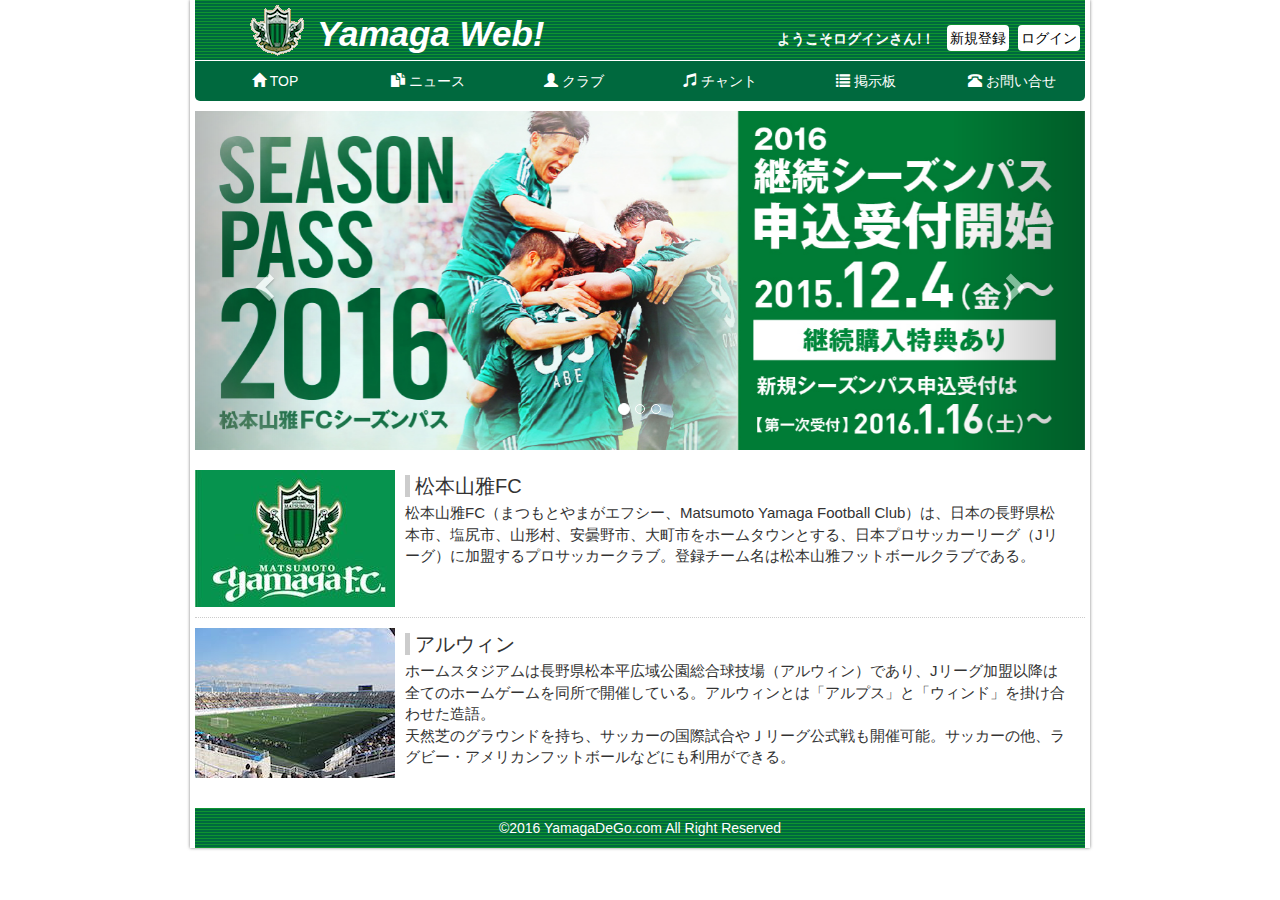
<file: index.html>
<!DOCTYPE html>
<html lang="ja">
<head>
  <meta charset="utf-8">
  <meta http-equiv="X-UA-Compatible" content="IE=edge">
  <meta name="viewport" content="width=device-width, initial-scale=1">
  <title>Yamaga Web!</title>
  <link rel="shortcut icon" href="img/favicon.ico" type="	image/vnd.microsoft.icon">
  <link rel="stylesheet" href="css/mycss.css">
  <link rel="stylesheet" href="css/bootstrap.min.css">

</head>
<body>

  <!-- - - - - - - - ヘッダー  - - - - - - - - -->
  <div id="container">

    <header>
      <img src="img/YamagaLogo_mini.gif" alt="logo">
      <h1><p>Yamaga Web!</p></h1>
      <ul>
        <li id="name">ようこそログインさん!！</li>
        <li><a href="http://google.com">新規登録</a></li>
        <li><a href="http://google.com">ログイン</a></li>
      </ul>
    </header>

    <!-- - - - - - - - メニュー  - - - - - - - - -->

    <nav>
      <ul class="nav nav-pills nav-justified">
        <li role="presentation"><a href="index.html">
          <i class="glyphicon glyphicon-home"></i> TOP</a>
        </li>
        <li role="presentation"><a href="news.html">
          <i class="glyphicon glyphicon-duplicate"></i> ニュース</a>
        </li>
        <li role="presentation"><a href="club.html">
          <i class="glyphicon glyphicon-user"></i> クラブ</a>
        </li>
          <li role="presentation"><a href="chant.html">
          <i class="glyphicon glyphicon-music"></i> チャント</a>
        </li>
        <li role="presentation"><a href="board.html">
          <i class="glyphicon glyphicon-list"></i> 掲示板</a>
        </li>
        <li role="presentation"><a href="contact.html">
          <i class="glyphicon glyphicon-phone-alt"></i> お問い合せ</a>
        </li>
      </ul>
    </nav>

    <!-- - - - - - - - アイキャッチ(カルーセル)  - - - - - - - - -->

    <div class="eyecatch">
      <div id="carousel-example-generic" class="carousel slide" data-ride="carousel" data-interval="6000" style="width:890px; margin: 0;">
        <!-- Indicators -->
        <ol class="carousel-indicators">
          <li data-target="#carousel-example-generic" data-slide-to="0" class="active"></li>
          <li data-target="#carousel-example-generic" data-slide-to="1"></li>
          <li data-target="#carousel-example-generic" data-slide-to="2"></li>
        </ol>

        <!-- Wrapper for slides -->
        <div class="carousel-inner" role="listbox">
          <div class="item active">
            <img src="img/eye1.jpg" alt="eye1">
            <div class="carousel-caption"></div>
          </div>
          <div class="item">
            <img src="img/eye2.jpg" alt="eye2">
            <div class="carousel-caption"></div>
          </div>
          <div class="item">
            <img src="img/eye3.jpg" alt="eye3">
            <div class="carousel-caption"></div>
          </div>
        </div>

        <!-- Controls -->
        <a class="left carousel-control" href="#carousel-example-generic" role="button" data-slide="prev">
          <span class="glyphicon glyphicon-chevron-left" aria-hidden="true"></span>
          <span class="sr-only">Previous</span>
        </a>
        <a class="right carousel-control" href="#carousel-example-generic" role="button" data-slide="next">
          <span class="glyphicon glyphicon-chevron-right" aria-hidden="true"></span>
          <span class="sr-only">Next</span>
        </a>
      </div>
    </div><!-- eyecatch -->

    <!-- - - - - - - - 説明文  - - - - - - - - -->
    <div id="main">
      <div class="row">
        <div class="left_img">
          <img src="img/YamagaLogo.jpg" alt="logo">
        </div>
        <div class="right_text">
          <h3>松本山雅FC</h3>
          <p>
            松本山雅FC（まつもとやまがエフシー、Matsumoto Yamaga Football Club）は、日本の長野県松本市、塩尻市、山形村、安曇野市、大町市をホームタウンとする、日本プロサッカーリーグ（Jリーグ）に加盟するプロサッカークラブ。登録チーム名は松本山雅フットボールクラブである。
          </p>
        </div>
      </div><!-- row -->
      <div class="row">
        <div class="left_img">
          <img src="img/alwin.jpg" alt="studium">
        </div>
        <div class="right_text">
          <h3>アルウィン</h3>
          <p>
            ホームスタジアムは長野県松本平広域公園総合球技場（アルウィン）であり、Jリーグ加盟以降は全てのホームゲームを同所で開催している。アルウィンとは「アルプス」と「ウィンド」を掛け合わせた造語。<br>
            天然芝のグラウンドを持ち、サッカーの国際試合やＪリーグ公式戦も開催可能。サッカーの他、ラグビー・アメリカンフットボールなどにも利用ができる。
          </p>
        </div>
      </div><!-- row -->
    </div><!-- main -->

    <!-- - - - - - - - フッター  - - - - - - - - -->
    <footer>
      <p>©2016 YamagaDeGo.com All Right Reserved</p>
    </footer>
    <div id="back-to-top"><a href="#">Top</a></div>

  </div><!-- container -->

  <!-- jQuery (necessary for Bootstrap's JavaScript plugins) -->
  <script src="https://ajax.googleapis.com/ajax/libs/jquery/1.11.3/jquery.min.js"></script>
  <!-- Include all compiled plugins (below), or include individual files as needed -->
  <script src="js/bootstrap.min.js"></script>
  <!-- JavaScript -->
  <script>
  $(function(){
    //ページ最上部への移動処理
    $("#back-to-top").hide();
    $(window).scroll(function(){
      if($(this).scrollTop() > 60){
        $("#back-to-top").fadeIn();
      }else {
        $("#back-to-top").fadeOut();
      }
    });
    $("#back-to-top a").click(function(){
      $("body").animate({scrollTop:0}, 100);
      return false;
    });
  });
  </script>
  <!-- LiveReload -->
  <script>document.write('<script src="http://' + (location.host || 'localhost').split(':')[0] + ':35729/livereload.js?snipver=1"></' + 'script>')</script>
</body>
</html>
</file>
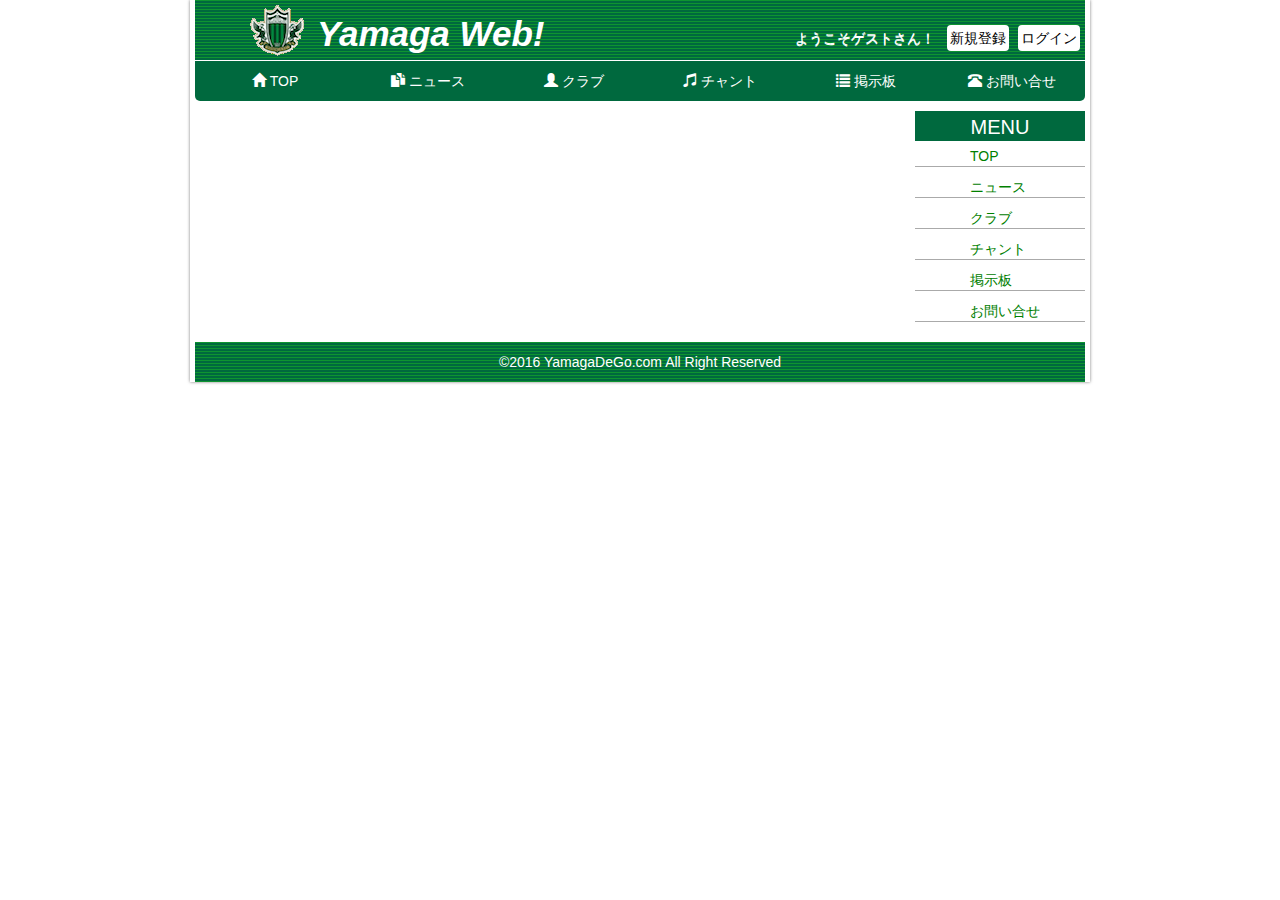
<file: board.html>
<!DOCTYPE html>
<html lang="ja">
<head>
	<meta charset="utf-8">
	<meta http-equiv="X-UA-Compatible" content="IE=edge">
	<meta name="viewport" content="width=device-width, initial-scale=1">
	<title>Yamaga Web! - ニュース</title>
	<link rel="shortcut icon" href="img/favicon.ico" type="	image/vnd.microsoft.icon">
	<link rel="stylesheet" href="css/mycss.css">
	<link rel="stylesheet" href="css/bootstrap.min.css">
</head>
<body>

	<!-- - - - - - - - ヘッダー  - - - - - - - - -->
	<div id="container">

		<header>
			<img src="img/YamagaLogo_mini.gif" alt="logo">
			<h1><p>Yamaga Web!</p></h1>
			<ul>
				<li id="name">ようこそゲストさん！</li>
				<li><a href="http://google.com">新規登録</a></li>
				<li><a href="http://google.com">ログイン</a></li>
			</ul>
		</header>

		<!-- - - - - - - - メニュー  - - - - - - - - -->

		<nav>
			<ul class="nav nav-pills nav-justified">
				<li role="presentation"><a href="index.html">
					<i class="glyphicon glyphicon-home"></i> TOP</a>
				</li>
				<li role="presentation"><a href="news.html">
					<i class="glyphicon glyphicon-duplicate"></i> ニュース</a>
				</li>
				<li role="presentation"><a href="club.html">
					<i class="glyphicon glyphicon-user"></i> クラブ</a>
				</li>
				<li role="presentation"><a href="chant.html">
					<i class="glyphicon glyphicon-music"></i> チャント</a>
				</li>
				<li role="presentation"><a href="board.html">
					<i class="glyphicon glyphicon-list"></i> 掲示板</a>
				</li>
				<li role="presentation"><a href="contact.html">
					<i class="glyphicon glyphicon-phone-alt"></i> お問い合せ</a>
				</li>
			</ul>
		</nav>

		<!-- - - - - メイン - - - - - -->
		<div id="frame">
			<div id="board">

			</div><!-- board -->

			<!-- - - - - サイドバー - - - - - -->
			<div id="sidebar">
				<h4>MENU</h4>
				<ul>
					<li><a href="index.html">TOP</a></li>
					<li><a href="news.html">ニュース</a></li>
					<li><a href="club.html">クラブ</a></li>
					<li><a href="chant.html">チャント</a></li>
					<li><a href="board.html">掲示板</a></li>
					<li><a href="contact.html">お問い合せ</a></li>
				</ul>
			</div><!-- sidebar -->

		</div><!-- frame -->

		<!-- - - - - フッター - - - - - -->
		<footer>
			<p>©2016 YamagaDeGo.com All Right Reserved</p>
		</footer>
		<div id="back-to-top"><a href="#">Top</a></div>

	</div><!-- container -->

	<!-- jQuery (necessary for Bootstrap's JavaScript plugins) -->
	<script src="https://ajax.googleapis.com/ajax/libs/jquery/1.11.3/jquery.min.js"></script>
	<!-- Include all compiled plugins (below), or include individual files as needed -->
	<script src="js/bootstrap.min.js"></script>
	<!-- JavaScript -->
	<script>
	$(function() {

		//ページ最上部への移動処理
		$("#back-to-top").hide();
		$(window).scroll(function(){
			if($(this).scrollTop() > 60){
				$("#back-to-top").fadeIn();
			}else {
				$("#back-to-top").fadeOut();
			}
		});
		$("#back-to-top a").click(function(){
			$("body").animate({scrollTop:0}, 100);
			return false;
		});
	});
	</script>


	<!-- LiveReload -->
	<script>document.write('<script src="http://' + (location.host || 'localhost').split(':')[0] + ':35729/livereload.js?snipver=1"></' + 'script>')</script>
</body>
</html>
</file>
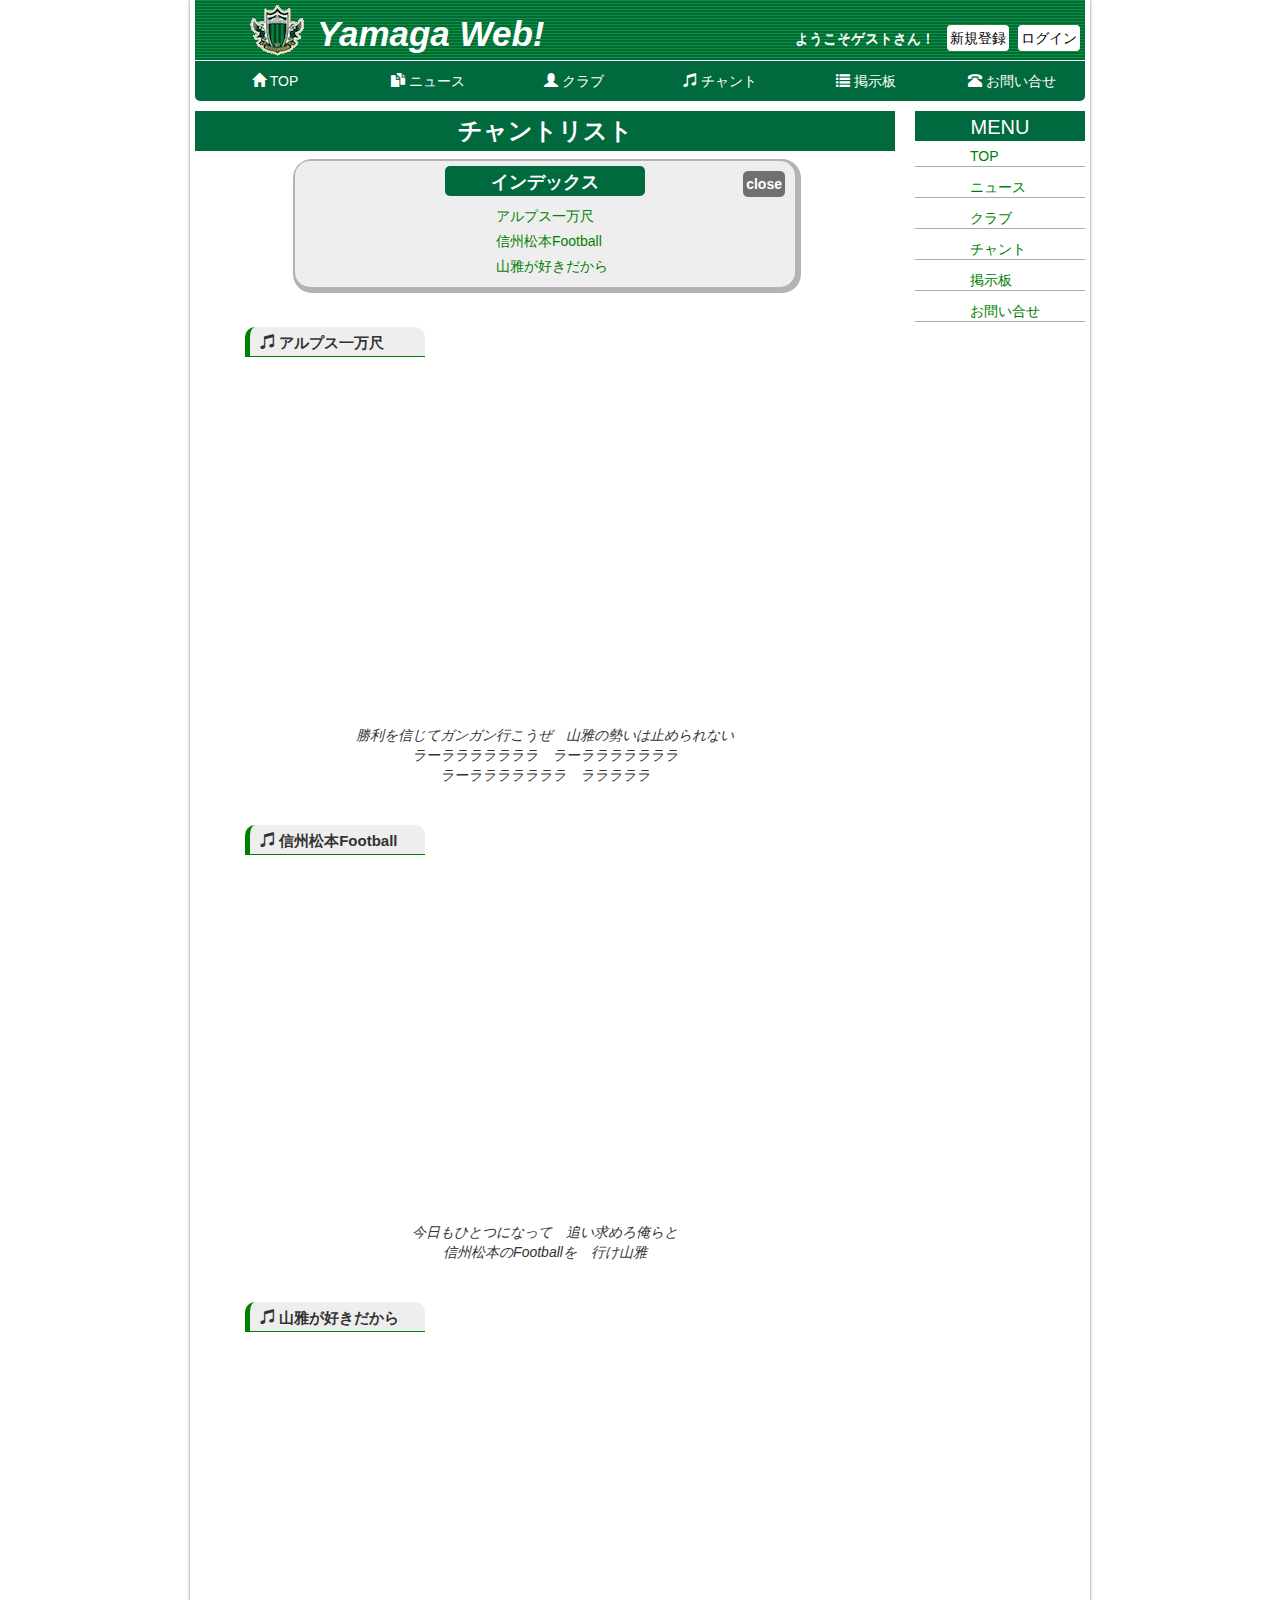
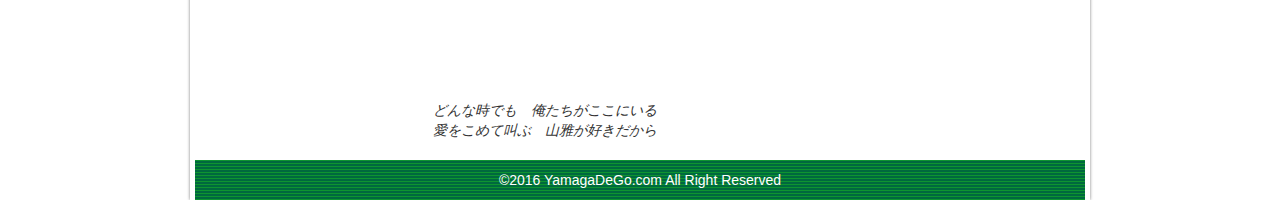
<file: chant.html>
<!DOCTYPE html>
<html lang="ja">
<head>
	<meta charset="utf-8">
	<meta http-equiv="X-UA-Compatible" content="IE=edge">
	<meta name="viewport" content="width=device-width, initial-scale=1">
	<title>Yamaga Web! - クラブ情報</title>
	<link rel="shortcut icon" href="img/favicon.ico" type="	image/vnd.microsoft.icon">
	<link rel="stylesheet" href="css/mycss.css">
	<link rel="stylesheet" href="css/bootstrap.min.css">
</head>
<body>

	<!-- - - - - - - - ヘッダー  - - - - - - - - -->
	<div id="container">

		<header>
			<img src="img/YamagaLogo_mini.gif" alt="logo">
			<h1><p>Yamaga Web!</p></h1>
			<ul>
				<li id="name">ようこそゲストさん！</li>
				<li><a href="http://google.com">新規登録</a></li>
				<li><a href="http://google.com">ログイン</a></li>
			</ul>
		</header>

		<!-- - - - - - - - メニュー  - - - - - - - - -->

		<nav>
			<ul class="nav nav-pills nav-justified">
				<li role="presentation"><a href="index.html">
					<i class="glyphicon glyphicon-home"></i> TOP</a>
				</li>
				<li role="presentation"><a href="news.html">
					<i class="glyphicon glyphicon-duplicate"></i> ニュース</a>
				</li>
				<li role="presentation"><a href="club.html">
					<i class="glyphicon glyphicon-user"></i> クラブ</a>
				</li>
				<li role="presentation"><a href="chant.html">
					<i class="glyphicon glyphicon-music"></i> チャント</a>
				</li>
				<li role="presentation"><a href="board.html">
					<i class="glyphicon glyphicon-list"></i> 掲示板</a>
				</li>
				<li role="presentation"><a href="contact.html">
					<i class="glyphicon glyphicon-phone-alt"></i> お問い合せ</a>
				</li>
			</ul>
		</nav>

		<!-- - - - - メイン - - - - - -->
		<div id="frame">
			<div id="chant_main">
				<h3>チャントリスト</h3>

				<!-- 目次 -->
				<div id="chant_index">
					<h4>インデックス</h4>
					<div class="index_close">
						<label for="check">close</label>
						<input id="check" type="checkbox">
					</div>

					<div class="panel">
						<ul class="panel_list">
							<li><a href="#alps">アルプス一万尺</a></li>
							<li><a href="#m_football">信州松本Football</a></li>
							<li><a href="#iloveyamaga">山雅が好きだから</a></li>
						</ul>
					</div>
					<div style="clear:both;"></div>
				</div><!-- chant_index -->

				<!-- コンテンツ -->
				<div id="chant_contents">
					<div class="chant_title" id="alps"><i class="glyphicon glyphicon-music"></i> アルプス一万尺
					</div>
					<br><div class="embed-responsive embed-responsive-16by9" style="width:80%;">
						<iframe class="embed-responsive-item"  src="https://www.youtube.com/embed/fHGXpNqBRqM?si=synLc-PO4j2ntFPp"></iframe>
					</div>
					<p>勝利を信じてガンガン行こうぜ　山雅の勢いは止められない<br>
						ラーラララララララ　ラーラララララララ<br>
						ラーラララララララ　ラララララ
					</p>

					<div class="chant_title" id="m_football"><i class="glyphicon glyphicon-music"></i> 信州松本Football
					</div>
					<br><div class="embed-responsive embed-responsive-16by9" style="width:80%;">
						<iframe class="embed-responsive-item"  src="https://www.youtube.com/embed/fA8JCxlicsg?si=eOYzw3Am9ZU82Weu"></iframe>
					</div>
					<p>今日もひとつになって　追い求めろ俺らと<br>
						信州松本のFootballを　行け山雅
					</p>

					<div class="chant_title" id="iloveyamaga"><i class="glyphicon glyphicon-music"></i> 山雅が好きだから
					</div>
					<br><div class="embed-responsive embed-responsive-16by9" style="width:80%;">
						<iframe class="embed-responsive-item"  src="https://www.youtube.com/embed/2S_tAm565F8?si=_xlEvx7ne7iklWC3"></iframe>
					</div>
					<p>どんな時でも　俺たちがここにいる<br>
						愛をこめて叫ぶ　山雅が好きだから
					</p>

				</div><!-- chant_contents -->

			</div><!-- chant_main -->

			<!-- - - - - サイドバー - - - - - -->
			<div id="sidebar">
				<h4>MENU</h4>
				<ul>
					<li><a href="index.html">TOP</a></li>
					<li><a href="news.html">ニュース</a></li>
					<li><a href="club.html">クラブ</a></li>
					<li><a href="chant.html">チャント</a></li>
					<li><a href="board.html">掲示板</a></li>
					<li><a href="contact.html">お問い合せ</a></li>
				</ul>
			</div><!-- sidebar -->

		</div><!-- frame -->

		<!-- - - - - フッター - - - - - -->
		<footer>
			<p>©2016 YamagaDeGo.com All Right Reserved</p>
		</footer>
		<div id="back-to-top"><a href="#">Top</a></div>

	</div><!-- container -->

	<!-- jQuery (necessary for Bootstrap's JavaScript plugins) -->
	<script src="https://ajax.googleapis.com/ajax/libs/jquery/1.11.3/jquery.min.js"></script>
	<!-- Include all compiled plugins (below), or include individual files as needed -->
	<script src="js/bootstrap.min.js"></script>
	<!-- JavaScript -->
	<script>
	$(function() {
		//インデックスの非表示処理
		$("#check").click(function(e) {
			if($(this).prop("checked")){
				$(".panel_list").addClass("hidden");
				$(".index_close label").text("open");
			}else {
				$(".panel_list").removeClass("hidden");
				$(".panel_list").addClass("show");
				$(".index_close label").text("close");
			}
		});

		//ページ最上部への移動処理
		$("#back-to-top").hide();
		$(window).scroll(function(){
			if($(this).scrollTop() > 60){
				$("#back-to-top").fadeIn();
			}else {
				$("#back-to-top").fadeOut();
			}
		});
		$("#back-to-top a").click(function(){
			$("body").animate({scrollTop:0}, 100);
			return false;
		});
	});
	</script>


<!-- LiveReload -->
<script>document.write('<script src="http://' + (location.host || 'localhost').split(':')[0] + ':35729/livereload.js?snipver=1"></' + 'script>')</script>
</body>
</html>
</file>
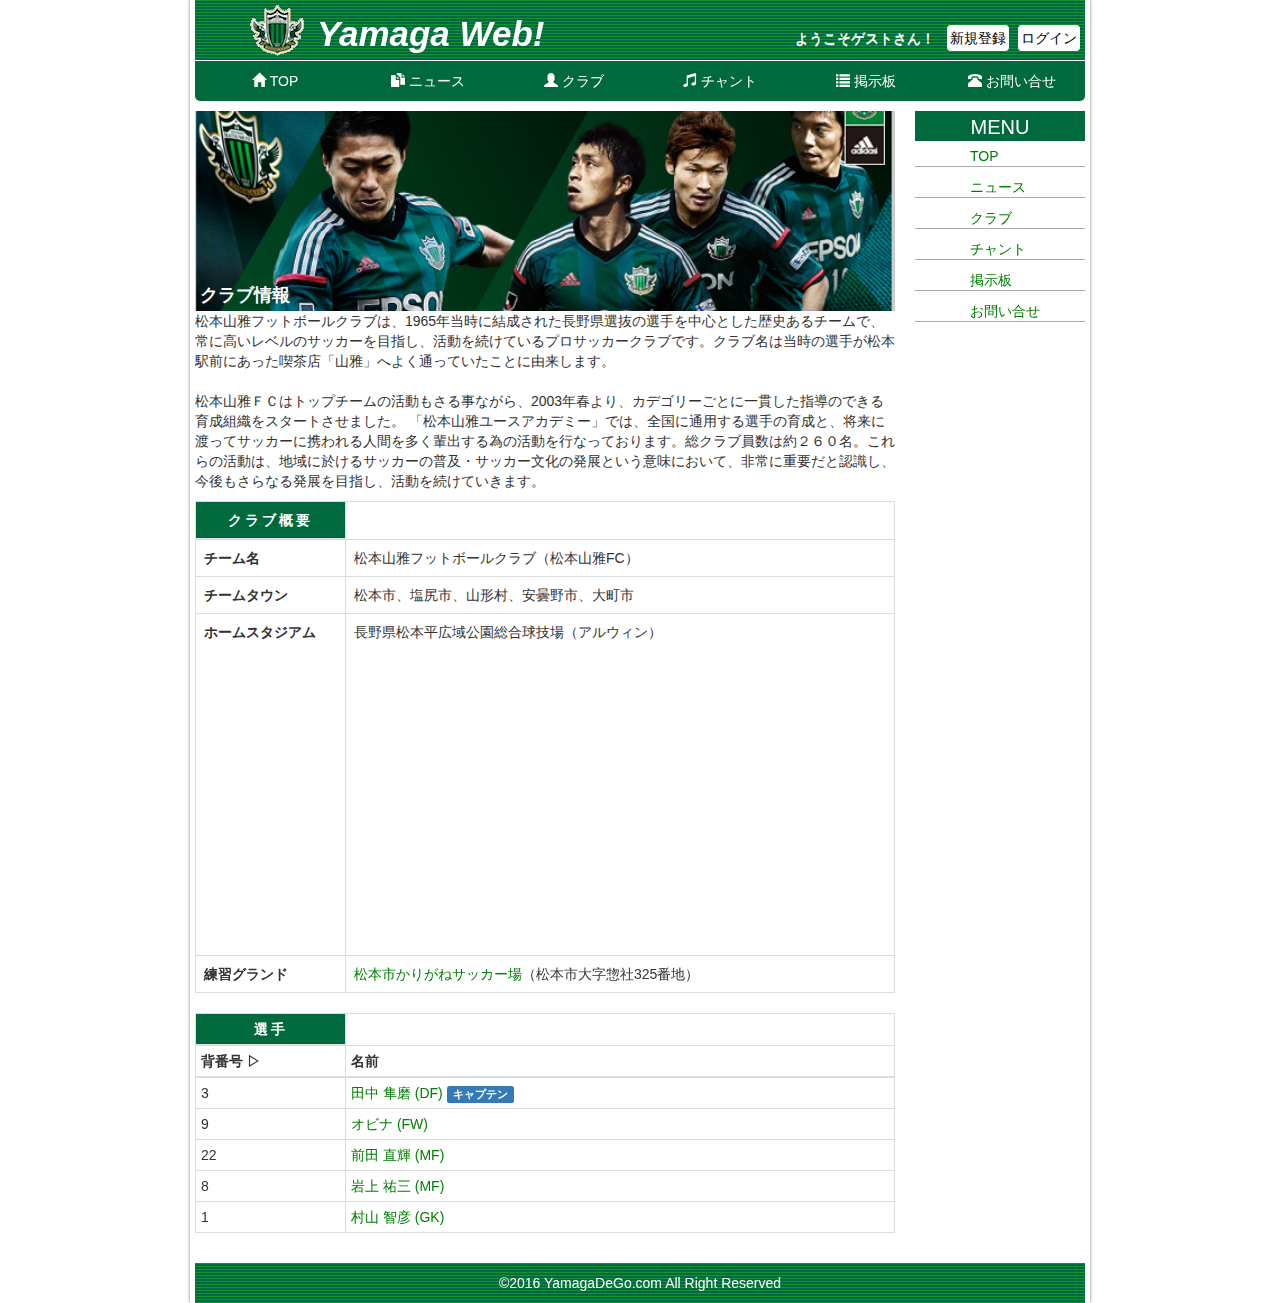
<file: club.html>
<!DOCTYPE html>
<html lang="ja">
<head>
	<meta charset="utf-8">
	<meta http-equiv="X-UA-Compatible" content="IE=edge">
	<meta name="viewport" content="width=device-width, initial-scale=1">
	<title>Yamaga Web! - クラブ情報</title>
	<link rel="shortcut icon" href="img/favicon.ico" type="	image/vnd.microsoft.icon">
	<link rel="stylesheet" href="css/mycss.css">
	<link rel="stylesheet" href="css/bootstrap.min.css">
</head>
<body>

	<!-- - - - - - - - ヘッダー  - - - - - - - - -->
	<div id="container">

		<header>
			<img src="img/YamagaLogo_mini.gif" alt="logo">
			<h1><p>Yamaga Web!</p></h1>
			<ul>
				<li id="name">ようこそゲストさん！</li>
				<li><a href="http://google.com">新規登録</a></li>
				<li><a href="http://google.com">ログイン</a></li>
			</ul>
		</header>

		<!-- - - - - - - - メニュー  - - - - - - - - -->

		<nav>
			<ul class="nav nav-pills nav-justified">
				<li role="presentation"><a href="index.html">
					<i class="glyphicon glyphicon-home"></i> TOP</a>
				</li>
				<li role="presentation"><a href="news.html">
					<i class="glyphicon glyphicon-duplicate"></i> ニュース</a>
				</li>
				<li role="presentation"><a href="club.html">
					<i class="glyphicon glyphicon-user"></i> クラブ</a>
				</li>
				<li role="presentation"><a href="chant.html">
					<i class="glyphicon glyphicon-music"></i> チャント</a>
				</li>
				<li role="presentation"><a href="board.html">
					<i class="glyphicon glyphicon-list"></i> 掲示板</a>
				</li>
				<li role="presentation"><a href="contact.html">
					<i class="glyphicon glyphicon-phone-alt"></i> お問い合せ</a>
				</li>
			</ul>
		</nav>

		<!-- - - - - アイキャッチ - - - - - -->
		<div id="frame">
			<div id="club_data">
				<div id="club_eyecatch">
					<h4>クラブ情報</h4>
				</div>
				<p>
					松本山雅フットボールクラブは、1965年当時に結成された長野県選抜の選手を中心とした歴史あるチームで、常に高いレベルのサッカーを目指し、活動を続けているプロサッカークラブです。クラブ名は当時の選手が松本駅前にあった喫茶店「山雅」へよく通っていたことに由来します。<br><br>
					松本山雅ＦＣはトップチームの活動もさる事ながら、2003年春より、カデゴリーごとに一貫した指導のできる育成組織をスタートさせました。 「松本山雅ユースアカデミー」では、全国に通用する選手の育成と、将来に渡ってサッカーに携われる人間を多く輩出する為の活動を行なっております。総クラブ員数は約２６０名。これらの活動は、地域に於けるサッカーの普及・サッカー文化の発展という意味において、非常に重要だと認識し、今後もさらなる発展を目指し、活動を続けていきます。<br>
				</p>
				<!-- テーブル -->
				<table class="table table-bordered">
					<thead>
						<tr><th id="table_title">クラブ概要</th></tr>
					</thead>
					<tbody>
						<tr><th>チーム名</th><td>松本山雅フットボールクラブ（松本山雅FC）</td></tr>
						<tr><th>チームタウン</th><td>松本市、塩尻市、山形村、安曇野市、大町市</td></tr>
						<tr><th>ホームスタジアム</th><td>長野県松本平広域公園総合球技場（アルウィン）
							<iframe id="stadium_map"  src="https://www.google.com/maps/embed?pb=!1m18!1m12!1m3!1d25674.514052536255!2d137.9072122817777!3d36.179786051176784!2m3!1f0!2f0!3f0!3m2!1i1024!2i768!4f13.1!3m3!1m2!1s0x0000000000000000%3A0x981b97d91f5a3b45!2z44Ki44Or44Km44Kj44Oz!5e0!3m2!1sja!2sjp!4v1449933449178" width="500" height="300" frameborder="0" style="border:0" allowfullscreen>
							</iframe></td></tr>
							<tr><th>練習グランド</th><td><a id="ground_link"  href="https://goo.gl/maps/CM5kb66GMZM2" target="_blank">松本市かりがねサッカー場</a>（松本市大字惣社325番地）<br></td></tr>
						</tbody>
					</thead>
				</table>

				<!-- - - - - 選手 - - - - - -->
				<div id="club_player">

					<table class="table table-bordered table-condensed">
						<thead>
							<tr>
								<tr><th id="table_title">選手</th></tr>

								<th id="for_width" class="dothesort" data-type="integer">背番号<span class="arrow"> ▷                  </span></th>
								<th class="dothesort" data-type="string">名前</th>
							</tr>
						</thead>
						<tbody class="player_tbody">
							<tr class="player">
								<td class="number">3</td>
								<td><a href="https://ja.wikipedia.org/wiki/%E7%94%B0%E4%B8%AD%E9%9A%BC%E7%A3%A8" data-toggle="tooltip" title="wikipedia" target="_blank">田中 隼磨 (DF) </a><span class="label label-primary">キャプテン</span></td>
							</tr>
							<tr class="player">
								<td class="number">9</td>
								<td><a href="https://ja.wikipedia.org/wiki/%E3%82%AA%E3%83%93%E3%83%8A" data-toggle="tooltip" title="wikipedia" target="_blank">オビナ (FW)</a></td>
							</tr>
							<tr class="player">
								<td class="number">22</td>
								<td><a href="https://ja.wikipedia.org/wiki/%E5%89%8D%E7%94%B0%E7%9B%B4%E8%BC%9D" data-toggle="tooltip" title="wikipedia" target="_blank">前田 直輝 (MF)</a></td>
							</tr>
							<tr class="player">
								<td class="number">8</td>
								<td><a href="https://ja.wikipedia.org/wiki/%E5%B2%A9%E4%B8%8A%E7%A5%90%E4%B8%89" data-toggle="tooltip" title="wikipedia" target="_blank">岩上 祐三 (MF)</a></td>
							</tr>
							<tr class="player">
								<td class="number">1</td>
								<td><a href="https://ja.wikipedia.org/wiki/%E6%9D%91%E5%B1%B1%E6%99%BA%E5%BD%A6" data-toggle="tooltip" title="wikipedia" target="_blank">村山 智彦 (GK)</a></td>
							</tr>
						</tbody>
					</table>

				</div><!-- club_player -->

			</div><!-- club_data -->

			<!-- - - - - サイドバー - - - - - -->
			<div id="sidebar">
				<h4>MENU</h4>
				<ul>
					<li><a href="index.html">TOP</a></li>
					<li><a href="news.html">ニュース</a></li>
					<li><a href="club.html">クラブ</a></li>
					<li><a href="chant.html">チャント</a></li>
					<li><a href="board.html">掲示板</a></li>
					<li><a href="contact.html">お問い合せ</a></li>
				</ul>
			</div><!-- sidebar -->
		</div><!-- frame -->

		<!-- - - - - フッター - - - - - -->
		<footer>
			<p>©2016 YamagaDeGo.com All Right Reserved</p>
		</footer>

	</div><!-- container -->

	<!-- jQuery (necessary for Bootstrap's JavaScript plugins) -->
	<script src="https://ajax.googleapis.com/ajax/libs/jquery/1.11.3/jquery.min.js"></script>
	<!-- Include all compiled plugins (below), or include individual files as needed -->
	<script src="js/bootstrap.min.js"></script>
	<!-- JavaScript -->
	<script>
	$(function() {
		////////選手テーブル並び替え処理/////////
		var sortOrder = 1; // 1:昇順, -1:降順

		$(".dothesort").click(function() {

			var type = $(this).data("type");//string , integer
			var col = $(this).index();// 0, 1, 2, ...

			var $rows = $(".player");//行全体を取得

			//行を並び替え（背番号で）
			$rows.sort(function(a, b) {
				return compare(a, b, type, col) * sortOrder;
			});

			//tbodyを並び替えされた行全体で入れ替え
			$(".player_tbody").empty().append($rows);

			//並び替えの種類をマークで表示
			var arrow = sortOrder === 1 ? " ▲" : " ▼";
			$(".dothesort > .arrow").text("");
			$(this).find(".arrow").text(arrow);

			//並び替えを反転
			sortOrder *= -1;

		});

		function compare(a, b, type, col) {
			var _a = $(a).find(".number").eq(col).text();
			var _b = $(b).find(".number").eq(col).text();

			if(type == "string") {
				if(_a < _b){
					return -1;
				}
				if(_a > _b){
					return 1;
				}
				return 0;
			}else {
				_a *= 1; // *= 1は文字列から数値に変換
				_b *= 1;
				return _a - _b;
			}
		}

		//tooltip
		$("[data-toggle=tooltip]").tooltip();
	});
	</script>

	<!-- LiveReload -->
	<script>document.write('<script src="http://' + (location.host || 'localhost').split(':')[0] + ':35729/livereload.js?snipver=1"></' + 'script>')</script>
</body>
</html>
</file>
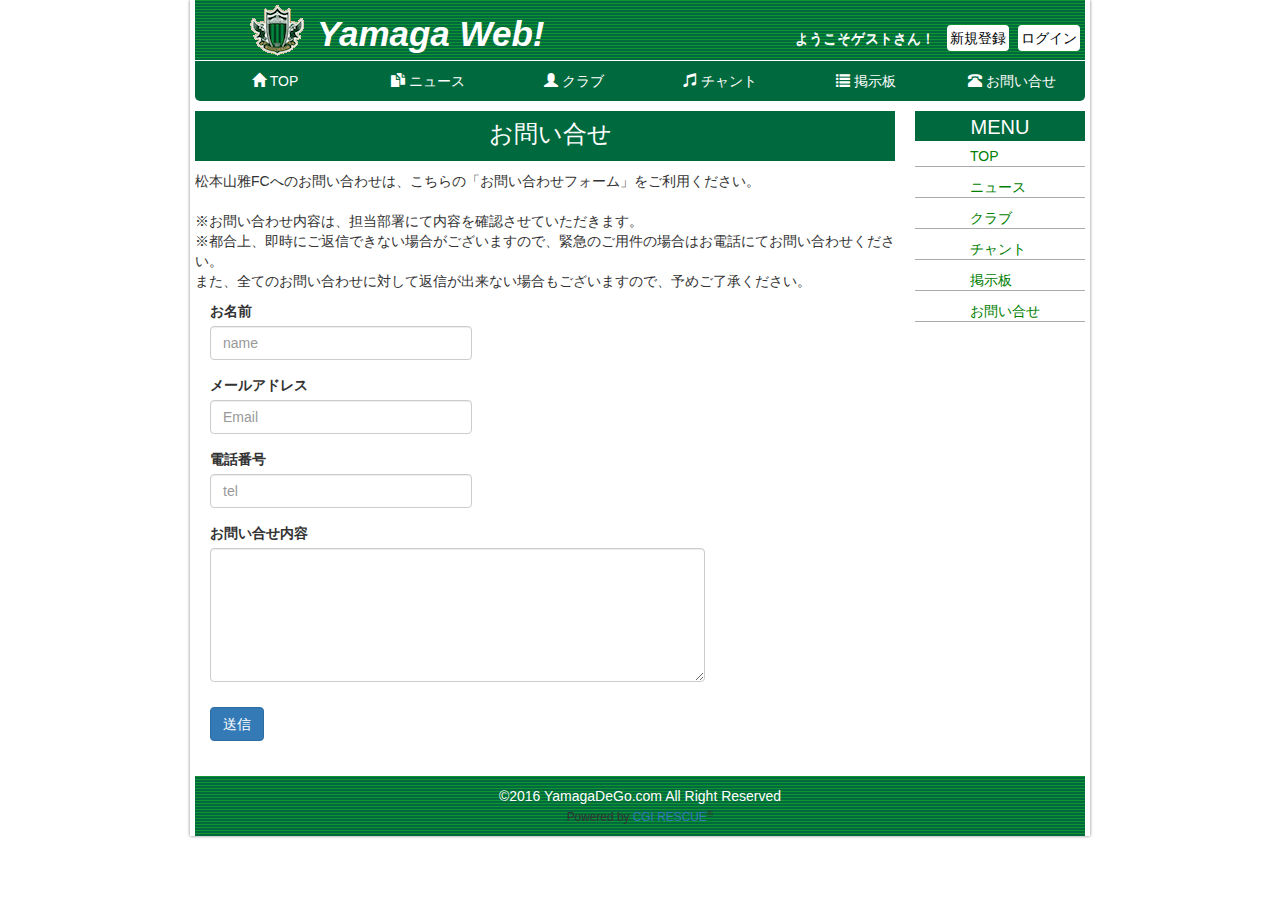
<file: contact.html>
<!DOCTYPE html>
<html lang="ja">
<head>
	<meta charset="utf-8">
	<meta http-equiv="X-UA-Compatible" content="IE=edge">
	<meta name="viewport" content="width=device-width, initial-scale=1">
	<title>Yamaga Web! - お問い合せ</title>
	<link rel="shortcut icon" href="img/favicon.ico" type="	image/vnd.microsoft.icon">
	<link rel="stylesheet" href="css/mycss.css">
	<link rel="stylesheet" href="css/bootstrap.min.css">

</head>
<body>

	<!-- - - - - - - - ヘッダー  - - - - - - - - -->
	<div id="container">

		<header>
			<img src="img/YamagaLogo_mini.gif" alt="logo">
			<h1><p>Yamaga Web!</p></h1>
			<ul>
				<li id="name">ようこそゲストさん！</li>
				<li><a href="http://google.com">新規登録</a></li>
				<li><a href="http://google.com">ログイン</a></li>
			</ul>
		</header>

		<!-- - - - - - - - メニュー  - - - - - - - - -->

		<nav>
			<ul class="nav nav-pills nav-justified">
				<li role="presentation"><a href="index.html">
					<i class="glyphicon glyphicon-home"></i> TOP</a>
				</li>
				<li role="presentation"><a href="news.htlm">
					<i class="glyphicon glyphicon-duplicate"></i> ニュース</a>
				</li>
				<li role="presentation"><a href="club.html">
					<i class="glyphicon glyphicon-user"></i> クラブ</a>
				</li>
				<li role="presentation"><a href="chant.html">
					<i class="glyphicon glyphicon-music"></i> チャント</a>
				</li>
				<li role="presentation"><a href="board.html">
					<i class="glyphicon glyphicon-list"></i> 掲示板</a>
				</li>
				<li role="presentation"><a href="contact.html">
					<i class="glyphicon glyphicon-phone-alt"></i> お問い合せ</a>
				</li>
			</ul>
		</nav>

		<!-- - - - -問い合わせフォーム - - - - - -->
		<div id="frame">
			<div id="contact">
				<h3>お問い合せ</h3>
				<p>松本山雅FCへのお問い合わせは、こちらの「お問い合わせフォーム」をご利用ください。<br><br>※お問い合わせ内容は、担当部署にて内容を確認させていただきます。<br>※都合上、即時にご返信できない場合がございますので、緊急のご用件の場合はお電話にてお問い合わせください。<br>また、全てのお問い合わせに対して返信が出来ない場合もございますので、予めご了承ください。<br></p>

				<form action="https://www.rescue.ne.jp/form/mail.cgi" method="POST">
					<!-- CGI設定 -->
					<input type="hidden" name="_uid" value="SYsq5ENXtGhLAFPG">
					<input type="hidden" name="_done" value="http://google.com">
					<input type="hidden" name="_subject" value="お問い合せ">
					<div class="form-group col-md-5">
						<label for="InputName">お名前</label>
						<input type="name" class="form-control" id="InputName" placeholder="name" required>
					</div>
					<div class="form-group col-md-5">
						<label for="InputEmail1">メールアドレス</label>
						<input type="email" class="form-control" id="InputEmail" placeholder="Email" required>
					</div>
					<div class="form-group col-md-5">
						<label for="InputNumber">電話番号</label>
						<input type="number" class="form-control" id="InputNumber" placeholder="tel" required>
					</div>
					<div class="form-group col-md-9">
						<label for="InputInquiry">お問い合せ内容</label>
						<textarea class="form-control" rows="6" required></textarea>
					</div>
					<button type="submit" class="btn btn-primary">送信</button>
				</form>
			</div><!-- contact -->

			<div id="sidebar">
				<h4>MENU</h4>
				<ul>
					<li><a href="index.html">TOP</a></li>
					<li><a href="news.html">ニュース</a></li>
					<li><a href="club.html">クラブ</a></li>
					<li><a href="chant.html">チャント</a></li>
					<li><a href="board.html">掲示板</a></li>
					<li><a href="contact.html">お問い合せ</a></li>
				</ul>
			</div><!-- sidebar -->
		</div><!-- frame -->

		<footer>
			<p>©2016 YamagaDeGo.com All Right Reserved</p>
			<small>Powered by <a href="http://www.rescue.ne.jp/" target="_blank">CGI RESCUE</a><sup>&reg;</sup></small>
		</footer>

	</div><!-- container -->
	<script>document.write('<script src="http://' + (location.host || 'localhost').split(':')[0] + ':35729/livereload.js?snipver=1"></' + 'script>')</script>
</body>
</html>
</file>
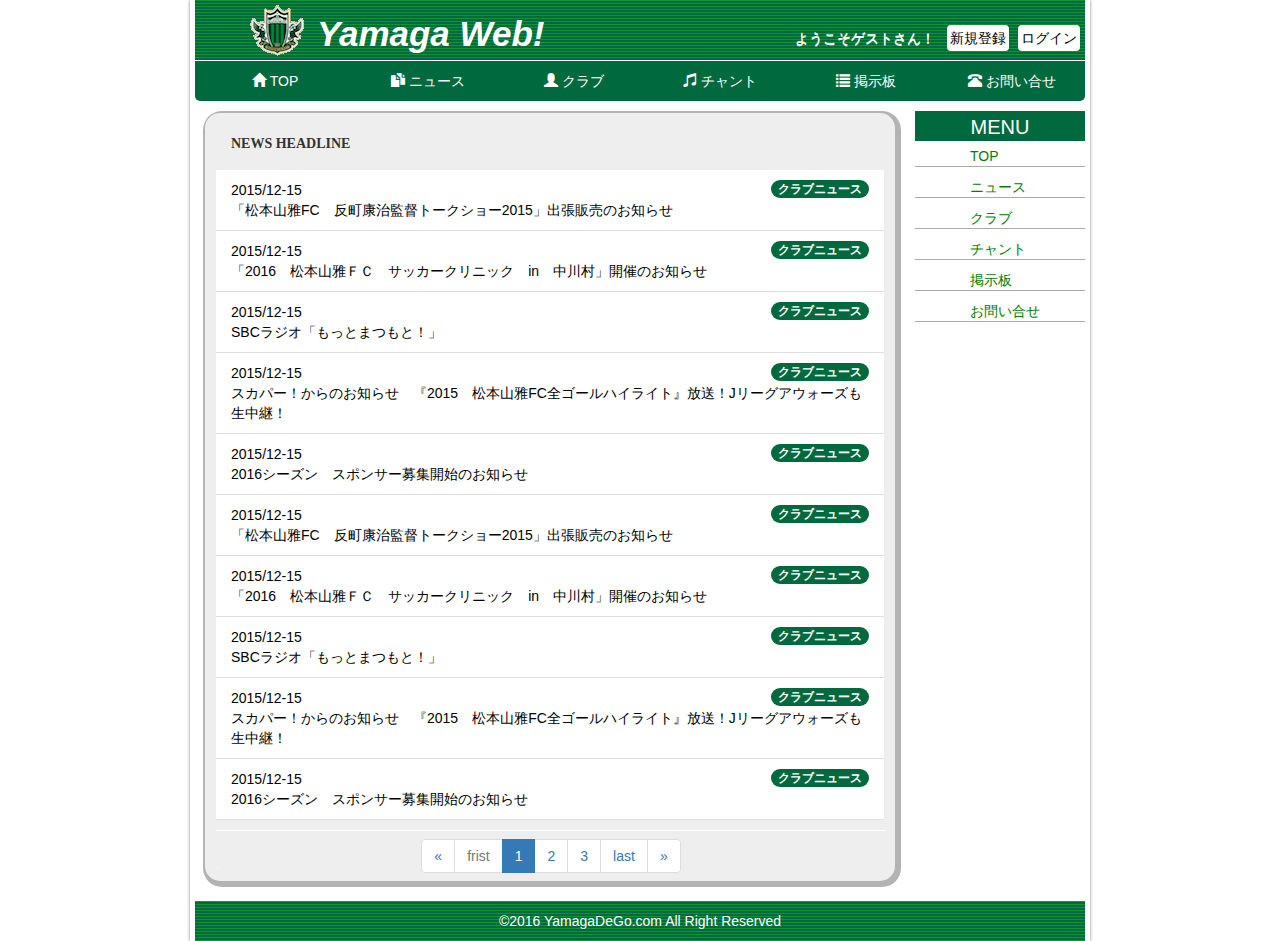
<file: news.html>
<!DOCTYPE html>
<html lang="ja">
<head>
	<meta charset="utf-8">
	<meta http-equiv="X-UA-Compatible" content="IE=edge">
	<meta name="viewport" content="width=device-width, initial-scale=1">
	<title>Yamaga Web! - ニュース</title>
	<link rel="shortcut icon" href="img/favicon.ico" type="	image/vnd.microsoft.icon">
	<link rel="stylesheet" href="css/mycss.css">
	<link rel="stylesheet" href="css/bootstrap.min.css">
</head>
<body>

	<!-- - - - - - - - ヘッダー  - - - - - - - - -->
	<div id="container">

		<header>
			<img src="img/YamagaLogo_mini.gif" alt="logo">
			<h1><p>Yamaga Web!</p></h1>
			<ul>
				<li id="name">ようこそゲストさん！</li>
				<li><a href="http://google.com">新規登録</a></li>
				<li><a href="http://google.com">ログイン</a></li>
			</ul>
		</header>

		<!-- - - - - - - - メニュー  - - - - - - - - -->

		<nav>
			<ul class="nav nav-pills nav-justified">
				<li role="presentation"><a href="index.html">
					<i class="glyphicon glyphicon-home"></i> TOP</a>
				</li>
				<li role="presentation"><a href="news.html">
					<i class="glyphicon glyphicon-duplicate"></i> ニュース</a>
				</li>
				<li role="presentation"><a href="club.html">
					<i class="glyphicon glyphicon-user"></i> クラブ</a>
				</li>
				<li role="presentation"><a href="chant.html">
					<i class="glyphicon glyphicon-music"></i> チャント</a>
				</li>
				<li role="presentation"><a href="board.html">
					<i class="glyphicon glyphicon-list"></i> 掲示板</a>
				</li>
				<li role="presentation"><a href="contact.html">
					<i class="glyphicon glyphicon-phone-alt"></i> お問い合せ</a>
				</li>
			</ul>
		</nav>

		<!-- - - - - メイン - - - - - -->
		<div id="frame">
			<div id="news">
				<div class="panel">
					<!-- Default panel contents -->
					<div class="panel-heading">NEWS HEADLINE</div>

					<!-- NewsList group -->
					<ul class="list-group">
						<a href="https://ja.wikipedia.org/wiki/%E5%8F%8D%E7%94%BA%E5%BA%B7%E6%B2%BB"><li class="list-group-item">2015/12-15<span class="badge">クラブニュース</span><br>「松本山雅FC　反町康治監督トークショー2015」出張販売のお知らせ</li></a>
						<a href="https://ja.wikipedia.org/wiki/%E5%8F%8D%E7%94%BA%E5%BA%B7%E6%B2%BB"><li class="list-group-item">2015/12-15<span class="badge">クラブニュース</span><br>「2016　松本山雅ＦＣ　サッカークリニック　in　中川村」開催のお知らせ</li></a>
						<a href="https://ja.wikipedia.org/wiki/%E5%8F%8D%E7%94%BA%E5%BA%B7%E6%B2%BB"><li class="list-group-item">2015/12-15<span class="badge">クラブニュース</span><br>SBCラジオ「もっとまつもと！」</li></a>
						<a href="https://ja.wikipedia.org/wiki/%E5%8F%8D%E7%94%BA%E5%BA%B7%E6%B2%BB"><li class="list-group-item">2015/12-15<span class="badge">クラブニュース</span><br>スカパー！からのお知らせ　『2015　松本山雅FC全ゴールハイライト』放送！Jリーグアウォーズも生中継！</li></a>
						<a href="https://ja.wikipedia.org/wiki/%E5%8F%8D%E7%94%BA%E5%BA%B7%E6%B2%BB"><li class="list-group-item">2015/12-15<span class="badge">クラブニュース</span><br>2016シーズン　スポンサー募集開始のお知らせ</li></a>
						<a href="https://ja.wikipedia.org/wiki/%E5%8F%8D%E7%94%BA%E5%BA%B7%E6%B2%BB"><li class="list-group-item">2015/12-15<span class="badge">クラブニュース</span><br>「松本山雅FC　反町康治監督トークショー2015」出張販売のお知らせ</li></a>
						<a href="https://ja.wikipedia.org/wiki/%E5%8F%8D%E7%94%BA%E5%BA%B7%E6%B2%BB"><li class="list-group-item">2015/12-15<span class="badge">クラブニュース</span><br>「2016　松本山雅ＦＣ　サッカークリニック　in　中川村」開催のお知らせ</li></a>
						<a href="https://ja.wikipedia.org/wiki/%E5%8F%8D%E7%94%BA%E5%BA%B7%E6%B2%BB"><li class="list-group-item">2015/12-15<span class="badge">クラブニュース</span><br>SBCラジオ「もっとまつもと！」</li></a>
						<a href="https://ja.wikipedia.org/wiki/%E5%8F%8D%E7%94%BA%E5%BA%B7%E6%B2%BB"><li class="list-group-item">2015/12-15<span class="badge">クラブニュース</span><br>スカパー！からのお知らせ　『2015　松本山雅FC全ゴールハイライト』放送！Jリーグアウォーズも生中継！</li></a>
						<a href="https://ja.wikipedia.org/wiki/%E5%8F%8D%E7%94%BA%E5%BA%B7%E6%B2%BB"><li class="list-group-item">2015/12-15<span class="badge">クラブニュース</span><br>2016シーズン　スポンサー募集開始のお知らせ</li></a>
					</ul>
					<div class="panel-footer">
						<nav>
							<ul class="pagination">
								<li>
									<a href="#" aria-label="Previous">
										<span aria-hidden="true">&laquo;</span>
									</a>
								</li>
								<li class="disabled"><a href="#">frist</a></li>
								<li class="active"><a href="#">1</a></li>
								<li><a href="#">2</a></li>
								<li><a href="#">3</a></li>
								<li><a href="#">last</a></li>
								<li>
									<a href="#" aria-label="Next">
										<span aria-hidden="true">&raquo;</span>
									</a>
								</li>
							</ul>
						</nav>
					</div><!-- panel-footer -->

				</div><!-- panel -->

			</div><!-- news -->

			<!-- - - - - サイドバー - - - - - -->
			<div id="sidebar">
				<h4>MENU</h4>
				<ul>
					<li><a href="index.html">TOP</a></li>
					<li><a href="news.html">ニュース</a></li>
					<li><a href="club.html">クラブ</a></li>
					<li><a href="chant.html">チャント</a></li>
					<li><a href="board.html">掲示板</a></li>
					<li><a href="contact.html">お問い合せ</a></li>
				</ul>
			</div><!-- sidebar -->

		</div><!-- frame -->

		<!-- - - - - フッター - - - - - -->
		<footer>
			<p>©2016 YamagaDeGo.com All Right Reserved</p>
		</footer>
		<div id="back-to-top"><a href="#">Top</a></div>

	</div><!-- container -->

	<!-- jQuery (necessary for Bootstrap's JavaScript plugins) -->
	<script src="https://ajax.googleapis.com/ajax/libs/jquery/1.11.3/jquery.min.js"></script>
	<!-- Include all compiled plugins (below), or include individual files as needed -->
	<script src="js/bootstrap.min.js"></script>
	<!-- JavaScript -->
	<script>
	$(function() {

		//ページ最上部への移動処理
		$("#back-to-top").hide();
		$(window).scroll(function(){
			if($(this).scrollTop() > 60){
				$("#back-to-top").fadeIn();
			}else {
				$("#back-to-top").fadeOut();
			}
		});
		$("#back-to-top a").click(function(){
			$("body").animate({scrollTop:0}, 100);
			return false;
		});
	});
	</script>


	<!-- LiveReload -->
	<script>document.write('<script src="http://' + (location.host || 'localhost').split(':')[0] + ':35729/livereload.js?snipver=1"></' + 'script>')</script>
</body>
</html>
</file>
<file: css/mycss.css>
/* mycss.css for gitHub*/

body {
  /*height: 100%;*/
  font-family: Verdana, sans-serif;
  font-size: 16px;
}

/*body > #container {
height: auto;
}*/

#container {
  width: 900px;
  margin: 0 auto;
  padding: 0 5px;
  /* boxに影をつける　水平　垂直　ぼかし　広がり　色指定*/
  box-shadow: 0 0 3px rgba(0, 0, 0, 0.5);

}

header {
  height: 60px;
  color: white;
  padding-left: 50px;
  -webkit-background-size: 3px 3px;
  -moz-background-size: 3px 3px;
  background-size: 3px 3px;
  background-color: #00693e;
  background-image: -webkit-gradient(linear, 0 0, 0 100%, color-stop(.5, #0e9430), color-stop(.5, transparent), to(transparent));
  background-image: -moz-linear-gradient(#0e9430 50%, transparent 50%, transparent);
  background-image: -o-linear-gradient(#0e9430 50%, transparent 50%, transparent);
}

header img {
  margin: 3px 0 0 5px;
}

header h1 {
  display: inline-block;
  margin: 0 0 0 3px;
  padding: 0;
  vertical-align: middle;
  font-style: italic;
}

header h1 > p{
  display: inline-block;
  font-size: 35px;
  font-weight: bold;
  margin: 10px 0 0 5px;
}

header h1 > img {
  overflow: hidden;
  margin-right: 10px;
  padding: 5px;
}

header ul {
  float: right;
  list-style-type: none;

}

header ul > li {
  display: inline-block;
  margin: 25px 5px 0 0;
  padding: 3px;
  background: white;
  border-radius: 4px;
  /*スペース区切りで<水平方向の距離> <垂直方向の距離> <影のぼかし半径> <影の色>を指定*/
  text-shadow: 0 1px 0 #fff;
}

header ul > li:first-child {
  background: none;
  color: white;
}

header ul > li > a {
  text-decoration: none;
  color: black;
  display: block;
}

header ul > li > a:hover {
  text-decoration: none;
  color: black;
  cursor: pointer;
  opacity: 0.5;
}

nav {
  border-top: 1px solid #fff;
  margin: 0 0px 10px 0;
  border-radius: 0 0 5px 5px;
  background-color: #00693e;

}

nav ul > li > a{
  color: white;
}

nav ul > li > a:hover{
  opacity: 0.8;
}

div .eyecatch {
  margin-bottom: 20px;
}

#main {
  margin-left: auto;
  margin-right: auto;
  width: 860px;
}

.row {
  border-bottom: 1px dotted #ccc;
  overflow: hidden;
  margin-bottom: 10px;
}

.row:last-child {
  margin-top: 10px;
  border: none;
}

.row h3 {
  overflow: hidden;
  margin: 5px 0 5px 0 ;
  padding: 0 0 0 5px;
  font-size: 20px;
  border-left: 5px solid #ccc;
}

.left_img {
  float: left;
  width: 200px;
  margin-right: 10px;
  margin-bottom: 10px;

}

.right_text{
  float: left;
  font-size: 15px;
  margin-bottom: 0 0 15px 15px;
}

.right_text p{
  width: 660px;
  margin: 0 0 30px 0;
}

footer {
  text-align: center;
  padding: 10px 0;
  margin-top: 10px;
  -webkit-background-size: 4px 4px;
  -webkit-background-size: 3px 3px;
  -moz-background-size: 3px 3px;
  background-size: 3px 3px;
  background-color: #00693e;
  background-image: -webkit-gradient(linear, 0 0, 0 100%, color-stop(.5, #0e9430), color-stop(.5, transparent), to(transparent));
  background-image: -moz-linear-gradient(#0e9430 50%, transparent 50%, transparent);
  background-image: -o-linear-gradient(#0e9430 50%, transparent 50%, transparent);
}

footer p {
  color: #fff;
  margin: 0;
  padding: 0;
}

#back-to-top {
  position: fixed;
  right: 5px;
  bottom: 5px;
}

#back-to-top > a{
  color: green;
  text-decoration: none;
}

#frame {
  overflow: hidden;
}

#sidebar{
  float: right;
  width: 170px;
}
#sidebar h4{
  width: 170px;
  height: 30px;
  font-size: 20px;
  text-align: center;
  margin: 0 0 0 0;
  padding: 5px 0 5px 0;
  background: #00693e;
  color: white;
}

#sidebar ul {
  width: 170px;
  margin: 5px 0 0 0;
  padding: 0;
  list-style-type: none;
}

#sidebar ul > li{
  width: 170px;
  border-bottom: 1px solid #aaa;
  margin-bottom: 10px;
}

#sidebar ul > li:hover {
  background: #eeeeee;
  opacity: 0.8;
  border-radius: 5px;
}
#sidebar ul > li > a{
  text-align: left;
  padding-left: 55px;
  width: 170px;
  text-decoration: none;
  display: block;
  color: green;
}

div.form-group.col-md-5 {
  margin-right: 400px;
}

div.form-group.col-md-9 {
  margin-right: 200px;
}

#contact button.btn.btn-primary {
  margin: 10px 0 25px 15px;
}

/* * * * * * contact.html * * * * */

#contact {
  width: 700px;
  float: left;
}

#contact h3 {
  background: #00693e;
  text-align: center;
  color: white;
  height: 50px;
  margin: 0 0 10px 0;
  padding: 10px 0 10px 10px;
}

/* * * * * * club.html * * * * */

#club_data {
  width: 700px;
  float: left;
}

div#club_eyecatch {
  background: url('../img/club_data.jpg') no-repeat;
  width: 700px;
  height: 200px;
  background-size: cover;
  float: left;
}

#club_eyecatch img {
  width: 700px;
  float: left;
  padding: 0;
  margin: 0;
  width: 700px;
}

#club_eyecatch h4 {
  color: white;
  font-weight: bold;
  padding: 165px 0 0 5px;
}

iframe #stadium_map {
  margin-top: 5px;
}

#ground_link {
  color: green;
}

#ground_link:hover {
  color: green;
  text-decoration: none;
}

#table_title {
  background: #00693e;
  color: white;
  text-align: center;
  letter-spacing: 3px;
  width: 150px;
}

th#for_width.dothesort {
  width: 150px;
}

.player a{
  color: green;
}

.player a:hover {
  color: green;
  text-decoration: none;
}

span.arrow:hover {
  cursor: pointer;
}

/* * * * * * club.html * * * * */

#chant_main {
  width: 700px;
  float: left;
}

div#chant_index {
  width: 500px;
  height: auto;
  margin-left: 100px;
  margin-bottom: 20px;
}

#chant_main h3, #chant_index h4{
  background: #00693e;
  color: white;
  font-weight: bold;
  text-align: center;
  height: 40px;
  margin: 0 0 10px 0;
  padding-top: 7px;
  vertical-align: bottom;
}

#chant_index h4{
  height: 30px;
  width: 200px;
  margin: 5px 0 10px 150px;
  overflow: hidden;
  float: left;
  clear: both;
  border-radius: 5px;
}

.index_close {
  width: 70px;
  height: 20px;
  float: right;
  text-align: right;
  margin:10px 10px 0 0;
}

.index_close label {
  cursor: pointer;
  margin: 0;
  background-color: #707070;
  border-radius: 5px;
  padding: 3px;
  color: #fff;
}

input {
  display: none;
}

div.panel {
  background: #eee;
  min-height: 40px;
  margin: 0;
  padding: 10px;
  margin-top: 30px;
  border-radius: 15px;
  box-shadow:rgba(102, 102, 102, 0.498039) 2px 2px 0px 4px;
}
.panel_list {
  clear: both;
  list-style-type: none;
  width: 200px;
  margin: 0 0 0 150px;
}

.panel_list > li {
  margin-top: 5px;
}

.panel_list > li > a {
  text-decoration: none;
  color: green;
}

.chant_title{
  width: 30%;
  font-weight: bold;
  font-size: 15px;
  background-color: #eee;
  height: 30px;
  border-bottom: green 1px solid ;
  border-left: green 5px solid ;
  padding: 5px 0 0 10px;
  border-radius: 10px 10px 0 0;
  margin-top: 40px;
}

div.embed-responsive.embed-responsive-16by9{
  margin-left: 70px;
}

#chant_contents {
  width: 600px;
  margin-left: 50px;
}

#chant_contents p{
  font-style: oblique;
  text-align: center;
  margin-top: 10px;
}

/* * * * * * news.html * * * * * * */
#nwes {
  width: 700px;
  float: left;
}

div.panel{
  margin-top: 2px;
}

#news {
  float: left;
  width: 690px;
  margin: 0 0 10px 10px;
}

.list-group-item > span {
  background-color: #00693e;
}

.list-group-item:hover {
  opacity: 0.7;
  background-color: #dddddd;
}

div.panel-heading {
  font-weight: bold;
  font-family: serif;
  margin-bottom: 5px;
}

.list-group > a {
  color: black;
}

.list-group > a:hover {
  text-decoration: none;
  color: black;
}

.panel-footer nav {
  width: 670px;
  height: 40px;
  background-color: #eeeeee;
  margin: 0;
}
div.panel-footer {
  margin-top: 10px;
  padding: 0 0 20px 0;
  text-align: center;
  height: 40px;
  line-height: 50px;
}

ul.pagination {
  margin-top: 8px;
}
</file>
